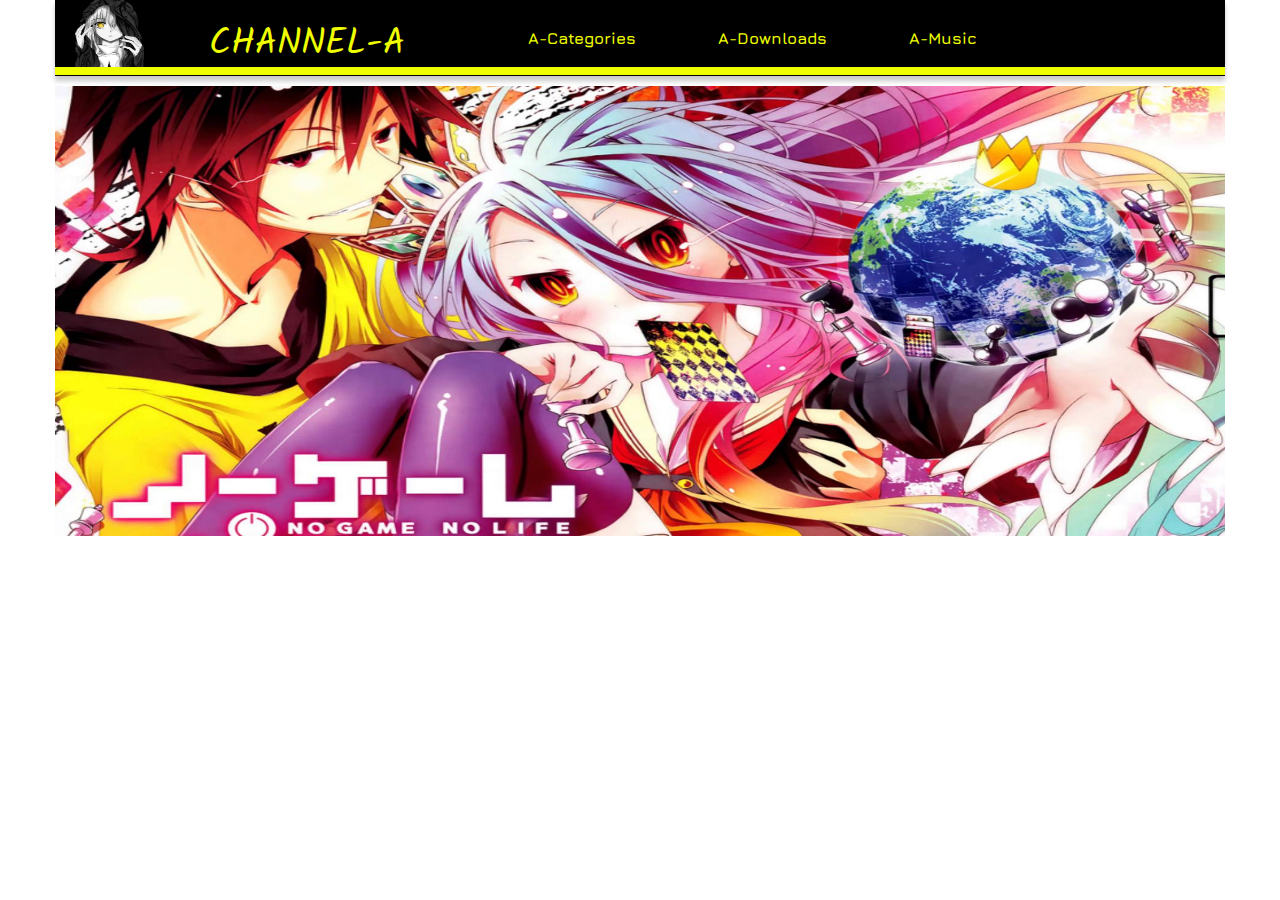
<file: index.html>
<!DOCTYPE html>
<html>
	<head>
    	<meta charset="utf-8">
        
        
		<title>Channel-A</title>
        <link rel="icon" type="image/png" href="http://i.imgur.com/qn22nNj.png" />
		<link rel="stylesheet" href="css/bootstrap.min.css">
        <script src="https://code.jquery.com/jquery-1.10.2.js"></script>
        <link rel="stylesheet" type="text/css" href="css/style.css">
        <link href="http://fonts.googleapis.com/css?family=Kalam" rel="stylesheet" type="text/css">
        <link href="http://fonts.googleapis.com/css?family=Jura" rel="stylesheet" type="text/css">
        
       
	</head>
	<body>
		<div class = "container">
			<div class = "row header">
            	<div class = "h_image_container col-sm-2">
                	<img class = "header-image img-responsive" src="images/y_eyes.png" alt="y_eyes">
                </div>
				<div class = "h_title_container col-sm-3 text-uppercase text-center"> <!-- header -->
					<h1 class = "web_header_title"> Channel-A </h1>
				</div>
                <div class="h_list_container col-sm-7">
                	<ul class = "my_list">
                    	<li class="menu_bar_item"><a class="my_header_links" href="https://www.google.com/">A-Categories</a>  </li>
                        <li class="menu_bar_item"><a class="my_header_links" href="https://www.google.com/">A-Downloads</a>  </li>
                        <li class="menu_bar_item"><a class="my_header_links" href="https://www.google.com/">A-Music</a>  </li>
                        <li class="menu_bar_item"><a class="my_header_links" href="https://www.google.com/">A-Random?</a>  </li>
                    </ul>
                </div>
                <div class="bar_container col-sm-12">
                	<img class="bar_pic" src="images/YellowLine2.png" alt="b_y_bar">
                </div>
			</div>
            <div class = "row pic_list">
            	<ul class = "center_list">
            		<li class="pic_element active">
                    	<img src="images/no_game_no_life.jpg" alt="">
                    </li>
            		<li class="pic_element">
                    	<img src="images/kuroko_no_basuke.png" alt="">
                    </li>
            		<li class="pic_element">
                    	<img src="images/kimi_ni_todoke.jpg" alt="">
                    </li>
            		<li class="pic_element">
                    	<img src="images/Haikyuu.jpg" alt="">
                    </li>
            		<li class="pic_element">
                    	<img src="images/naruto_shippuden.png" alt="">
                    </li>
            		<li class="pic_element">
                    	<img src="images/baby_steps.jpg" alt="">
                    </li>
            	</ul>
            </div>
            <div class = "row recently_added">

            </div>
		</div>
        <script src="js/my_java_script.js"></script>
	</body>
</html>
</file>
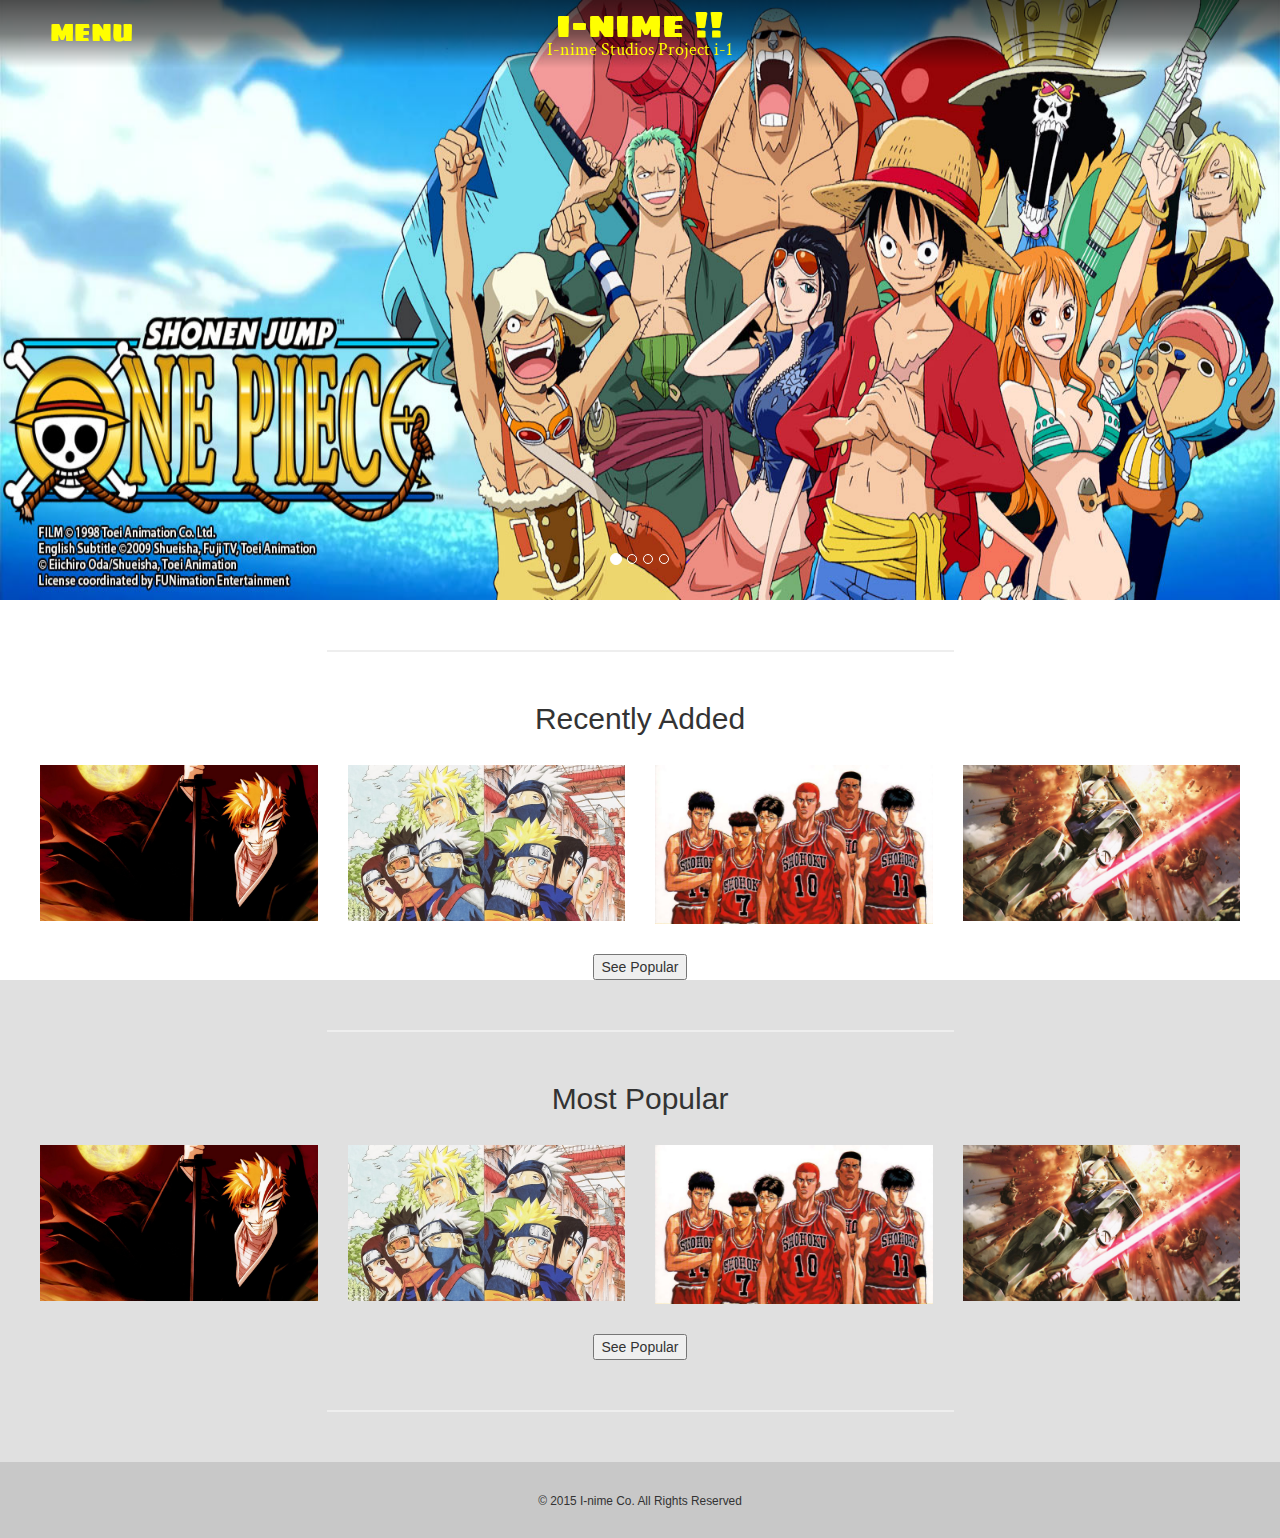
<file: i-nime.html>
<!doctype html>
<html>
<head>
   <title>i-nime</title>
<meta charset="utf-8">
<!--<meta name="viewport" content="width=device-width, initial-scale=1">-->
<link rel="stylesheet" href="http://maxcdn.bootstrapcdn.com/bootstrap/3.3.5/css/bootstrap.min.css">
<script src="https://ajax.googleapis.com/ajax/libs/jquery/1.11.3/jquery.min.js"></script>
<script src="http://maxcdn.bootstrapcdn.com/bootstrap/3.3.5/js/bootstrap.min.js"></script>
<link href='http://fonts.googleapis.com/css?family=Sigmar+One' rel='stylesheet' type='text/css'>
<link href='http://fonts.googleapis.com/css?family=Crimson+Text' rel='stylesheet' type='text/css'>
<link rel="stylesheet" href="style.css">
<link rel="stylesheet" href="style2.css">
</head>
<body>
  <div id='container'>
    <div class="menu">
      <div class="close-icon">
        <img src="anime_pics/close_icon.png" alt="close_icon">
      </div>
      <ul>
        <li>something-a</li>
        <li>something-b</li>
        <li>something-c</li>
        <li>something-d</li>
      </ul>
    </div>

    <div class="header-container">
      <header class="beast-header ">
        <div class="menu-icon"><h3>MENU</h3></div>
        <h1 class="text-center">i-nime !!</h1>
        <h4 class="text-center">I-nime Studios Project i-1</h4>
      </header>
      <div id="myCarousel" class="carousel slide" data-ride="carousel">
        <!-- Indicators -->
        <ol class="carousel-indicators">
          <li data-target="#myCarousel" data-slide-to="0" class="dots active"></li>
          <li data-target="#myCarousel" data-slide-to="1" class="dots"></li>
          <li data-target="#myCarousel" data-slide-to="2" class="dots"></li>
          <li data-target="#myCarousel" data-slide-to="3" class="dots"></li>
        </ol>
    
            <!-- Wrapper for slides -->
        <div class="carousel-inner" role="listbox">     
          <div class="item active">
            <img src="anime_pics/onePiece.jpg" alt="One Piece">
            <div class="carousel-caption item-info">
              <iframe id="player1" class="embed-responsive-item" width="240" height="135" src="https://www.youtube.com/embed/_WrsBkP19bQ?enablejsapi=1" frameborder="0" allowfullscreen="1"></iframe>
            </div>
          </div>
          
          <div class="item">
            <img src="anime_pics/dragonBallS.jpg" alt="Dragon Ball Super">
            <div class="carousel-caption item-info">
               <iframe id="player2" class="embed-responsive-item" width="240" height="135" src="https://www.youtube.com/embed/WiONylGn8Xw?enablejsapi=1" frameborder="0" allowfullscreen="1"></iframe>
             </div>
          </div>
        
          <div class="item">
            <img src="anime_pics/shokugekiNoSouma.jpg" alt="Shokugeki No Souma">
            <div class="carousel-caption item-info">
               <iframe id="player3" class="embed-responsive-item" width="240" height="135" src="https://www.youtube.com/embed/wtxYvpc8xr0?enablejsapi=1" frameborder="0" allowfullscreen="1"></iframe>
             </div>
          </div>
         
          <div class="item">
            <img src="anime_pics/fairyTail.png" alt="Fairy Tail">
            <div class="carousel-caption item-info">
               <iframe id="player4" class="embed-responsive-item" width="240" height="135" src="https://www.youtube.com/embed/HQJ34jAQKrI?enablejsapi=1" frameborder="0" allowfullscreen="1"></iframe>
             </div>
          </div>
        </div>
            
        <!-- Left and right controls -->
        <div class= "carousel-actions">
          <a class="left carousel-control" href="#myCarousel" role="button" data-slide="prev">
            <span class="glyphicon glyphicon-chevron-left" aria-hidden="true"></span>
            <span class="sr-only">Previous</span>
          </a>
          <a class="right carousel-control" href="#myCarousel" role="button" data-slide="next">
              <span class="glyphicon glyphicon-chevron-right" aria-hidden="true"></span>
              <span class="sr-only">Next</span>
          </a>
        </div>	
      </div>
    </div>
    
    <!-- Jason -->
    <div class="container recently">
      <div><hr></div>
      <div>
        <h2>Recently Added</h2>
      </div>

      <div class="row">
        <div class="col-md-3">
          <a href="https://www.youtube.com/watch?v=oZ67d9XSjFs" target="_blank">
            <img src="anime_pics/bleach.jpg" class="img-responsive">
          </a>
        </div>
        <div class="col-md-3">
          <a href="https://www.youtube.com/watch?v=Qyonn5Vbg7s" target="_blank">
            <img src="anime_pics/naruto.jpg" class="img-responsive">
          </a>
        </div>
        <div class="col-md-3">
          <a href="https://www.youtube.com/watch?v=GLq6qXtgcGg" target="_blank">
            <img src="anime_pics/slam_dunk.JPG" class="img-responsive">
          </a>
        </div>
        <div class="col-md-3">
          <a href="https://www.youtube.com/watch?v=ecrypvIG9-8" target="_blank">
            <img src="anime_pics/gundam.jpg" class="img-responsive">
          </a>
        </div>
      </div>

      <div id="popular-button">
        <button>See Popular</button>
      </div>

    </div>

    <div class="container">
      <div><hr></div>
      <div>
        <h2>Most Popular</h2>
      </div>

      <div class="row">
        <div class="col-md-3">
          <a href="https://www.youtube.com/watch?v=oZ67d9XSjFs" target="_blank">
            <img src="anime_pics/bleach.jpg" class="img-responsive">
          </a>
        </div>
        <div class="col-md-3">
          <a href="https://www.youtube.com/watch?v=Qyonn5Vbg7s" target="_blank">
            <img src="anime_pics/naruto.jpg" class="img-responsive">
          </a>
        </div>
        <div class="col-md-3">
          <a href="https://www.youtube.com/watch?v=GLq6qXtgcGg" target="_blank">
            <img src="anime_pics/slam_dunk.JPG" class="img-responsive">
          </a>
        </div>
        <div class="col-md-3">
          <a href="https://www.youtube.com/watch?v=ecrypvIG9-8" target="_blank">
            <img src="anime_pics/gundam.jpg" class="img-responsive">
          </a>
        </div>
      </div>

      <div id="popular-button">
        <button>See Popular</button>
      </div>

      <div><hr></div>
    </div>

    <footer>
      <small>&copy; 2015 I-nime Co. All Rights Reserved</small>
    </footer>
  </div>

  <script src="my_java_script.js"></script>
  <script>
    var player1 ;
  	var player2 ;
  	var player3 ;
  	var player4 ;
  	var active_slide_video_id;
  	var index = 0;
  	var ytInit = function()
  	{
  		//active_slide_video_id = $(".carousel-inner").find("iframe").attr("id");		
  		
  		//for each (var myId in active-slide_video_id)
  //		{
  //			$("h1").append(myId);
  //			player[index] = new YT.Player( myId , {
  //							events: { 'onStateChange': onPlayerStateChange }
  //							});
  //			index++;
  //		}


  		player1 = new YT.Player( 'player1' , {
  		playerVars: {
  				'autohide' : 1,
  				'showinfo' : 0,
  				'modestbranding' : 1,
  				'cc_load_policy' : 1,
  				'rel' : 0},
  		events: { 'onReady': onPlayerReady,
  				  'onStateChange': onPlayerStateChange }
  		});
  		player2 = new YT.Player( 'player2' , {
  		playerVars: {
  			'autohide' : 1,
  			'showinfo' : 0,
  			'modestbranding' : 1,
  			'cc_load_policy' : 1,
  			'rel' : 0},
  		events: { 'onReady': onPlayerReady,
  				  'onStateChange': onPlayerStateChange }
  		});
  		player3 = new YT.Player( 'player3' , {
  		playerVars: {
  				'autohide' : 1,
  				'showinfo' : 0,
  				'modestbranding' : 1,
  				'cc_load_policy' : 1,
  				'rel' : 0},
  		events: { 'onReady': onPlayerReady,
  				  'onStateChange': onPlayerStateChange }
  		});
  		player4 = new YT.Player( 'player4' , {
  		playerVars: {
  				'autohide' : 1,
  				'showinfo' : 0,
  				'modestbranding' : 1,
  				'cc_load_policy' : 1,
  				'rel' : 0},
  		events: { 'onReady': onPlayerReady,
  				  'onStateChange': onPlayerStateChange }
  		});
  		
  		function onPlayerStateChange(event) {
  			switch(event.data) {
  				case 0: /*video ended*/
  					$("#myCarousel").carousel('cycle');
  					onYouTubeIframeAPIReady();
  					break;
  				case 1:/*video playing*/
  					$("#myCarousel").carousel('pause');
  					break;
  				case 2:/*video paused*/
  					$("#myCarousel").carousel('cycle');
  					onYouTubeIframeAPIReady();
  					break;
  			}
  		}
  	}
  	
  	function onPlayerReady(event)
  	{
  		//active_slide_video_id = $(".carousel-inner").find(".active").find("iframe").attr("id");
  		$(".carousel-control").on("click", function(){
  			player1.seekTo(0, true);
  			player1.stopVideo();
  			player2.seekTo(0, true);
  			player2.stopVideo();
  			player3.seekTo(0, true);
  			player3.stopVideo();
  			player3.seekTo(0, true);
  			player4.stopVideo();
  		});
  		$(".dots").on("click", function(){
  			player1.seekTo(0, true);
  			player1.stopVideo();
  			player2.seekTo(0, true);
  			player2.stopVideo();
  			player3.seekTo(0, true);
  			player3.stopVideo();
  			player3.seekTo(0, true);
  			player4.stopVideo();
  		});
  	}
  	
  	function onYouTubeIframeAPIReady()
  	{
  		ytInit();
  		///$("#myCarousel").on("slide", slideVideoStop);
  	}	
  </script>
  <script src="https://www.youtube.com/iframe_api"></script>

</body>
</html>
</file>
<file: css/style.css>
h2{
	text-align: center;
}

#popular-button{
	text-align: center;
}

.header {
	background: #000000;
	color: rgb(240, 255, 0);
	height: 70px;
	margin-top: 0px;
	margin-bottom: 10px;
	padding-top: 10px;
	padding-bottom: 66px;
	box-shadow: 0px 5px 5px rgb(201, 201, 201);
}

.h_image_container{
	padding-left: 102px;
	padding-top: 0px;
	margin-top: -15px;
	margin-left: -82px;
	padding-bottom: 0px;
	margin-bottom: -25px;
	height: 154px;	
}

.header-image{
	width: 69px;
	height: 74px;
}

.h_title_container{
	margin-top: -5px;	
	padding-left: 0px;
}

.web_header_title{
	font-size: 36px;
	font-family: 'Kalam', cursive;
}

.my_list{
	list-style: none;
	position: relative;
	margin-left: -70px;
}

.menu_bar_item{
	line-height: 57px;
	display: block;
	float: left;
	margin-left: 82px;	
	font-family: 'Jura', sans-serif;
	font-weight: bold;
	font-size:16px;
}

.my_header_links{
	color: rgb(240, 255, 0);
	text-decoration:none !important;
	
}
	
.bar_container{
	height: 40px;
	padding-left: 0px;
	padding-right: 0px;
	padding-bottom: 0px;
	padding-top: 18px;
	margin-bottom:0px;
	margin-top:-82px;
}

.bar_pic{
	width: 100%;
	height:35%;	
}

.pic_list{
	position:absolute;
	height:450px;
	width:inherit;
	margin-top: 0px;
}

.center_list{
	list-style-type: none;
	width:100%;
	height:450px;
	margin: 0;
    padding: 0;
	overflow:hidden;
}

.pic_element{
	width:inherit;
	height:100%;	
	float:left;
	margin-top: 0px;
  	margin-bottom: 0px
}

.pic_element img{
	width: 100%;
	height: 100%;
}

@media only screen and (max-width: 1199px){
	#header_menu_bar{
		margin-left: -90px;
	}
	.menu_bar_item{
		margin-left: 58px;
	}
}

@media only screen and (max-width: 991px){
	.web_header_title{
		font-size:29px;		
	}
	.h_image_container{ 
		display:none;	
	}
	.h_title_container{
		margin-right: 0px;
		padding-right:0px;	
	}
	.h_list_container{
		margin-left: 0px;
		padding-right: 0px;
		width: 75%;
	}
	.bar_container {
		margin-top:-25px;
	}
}

@media only screen and (max-width: 767px){
	.h_image_container{
		display:none;	
	}
	.h_title_container{
		text-align: center;	
	}
}
</file>
<file: style.css>
@charset "utf-8";
/* CSS Document */
.carousel-inner > .item > img,
  .carousel-inner > .item > a > img {
      width: 100%;
	  height: 600px;
      margin: auto;
  }
  
.header-container {
	width: 100%;
    padding: 0;
}

.carousel-actions {
	visibility: hidden;	
}

.beast-header {
	background: linear-gradient(to bottom,rgba(0,0,0,0.7) 0%,rgba(0,0,0,0.5) 50%,rgba(0,0,0,0) 100%);
    position: fixed;
    z-index: 1;
    height: 68px;
    width: 100%;
	/*box-shadow: 0px 5px 5px rgb(201, 201, 201);*/	
}

h1 {
	color: yellow;
	font-family: 'Sigmar One', cursive;
	margin: 14px;
	margin-top: 5px;
}

h4 {
	color: yellow;
	font-family: 'Crimson Text', serif;	
	margin: -19px;
}
.menu {
  left: -285px; 
  height: 100%;
  position: fixed;
  width: 285px;
  z-index: 2;
  background-color: black;
}

.menu ul {
	border-top: 1px solid #636366;
  	list-style: none;
  	margin: 0;
  	padding: 0;
}

.menu li {
	color: white;
	border-bottom: 1px solid #636366;
	line-height: 45px;
  	padding-bottom: 3px;
  	padding-left: 20px;
  	padding-top: 3px;
}

.close-icon img {
	cursor: pointer;
	width: 50px;
    height: 52px;
}

.menu-icon {
	cursor: pointer;
	position: fixed;
    color: yellow;
    font-family: 'Sigmar One', cursive;
    margin-left: 50px;
	
}

.carousel-control {
	width: 10%;
}

.item-info {
	left: 200px;
    bottom: -4px;
    width: 25%;
    padding: 0;
    margin: 0;	
}
</file>
<file: style2.css>
body{
	background-color: #E0E0E0
}

h2{
	text-align: center;
	margin-bottom: 20px;
}

#popular-button{
	text-align: center;
	margin-top: 20px;
}

.row{
	width: 100%;
	margin-left: 0;
	padding: 10px;
}

hr{
	width: 50%;
	border: 1px groove;
	margin-top: 50px;
	margin-bottom: 50px;
}

img{
	width: 350px;
	height: 350px;
}

footer {
	background-color: #C8C8C8;
	text-align: center;
	font-size: 1em;
	padding: 2em;
}

.container{
	width: 100%;
}

.recently{
	background-color: white;
}
</file>
